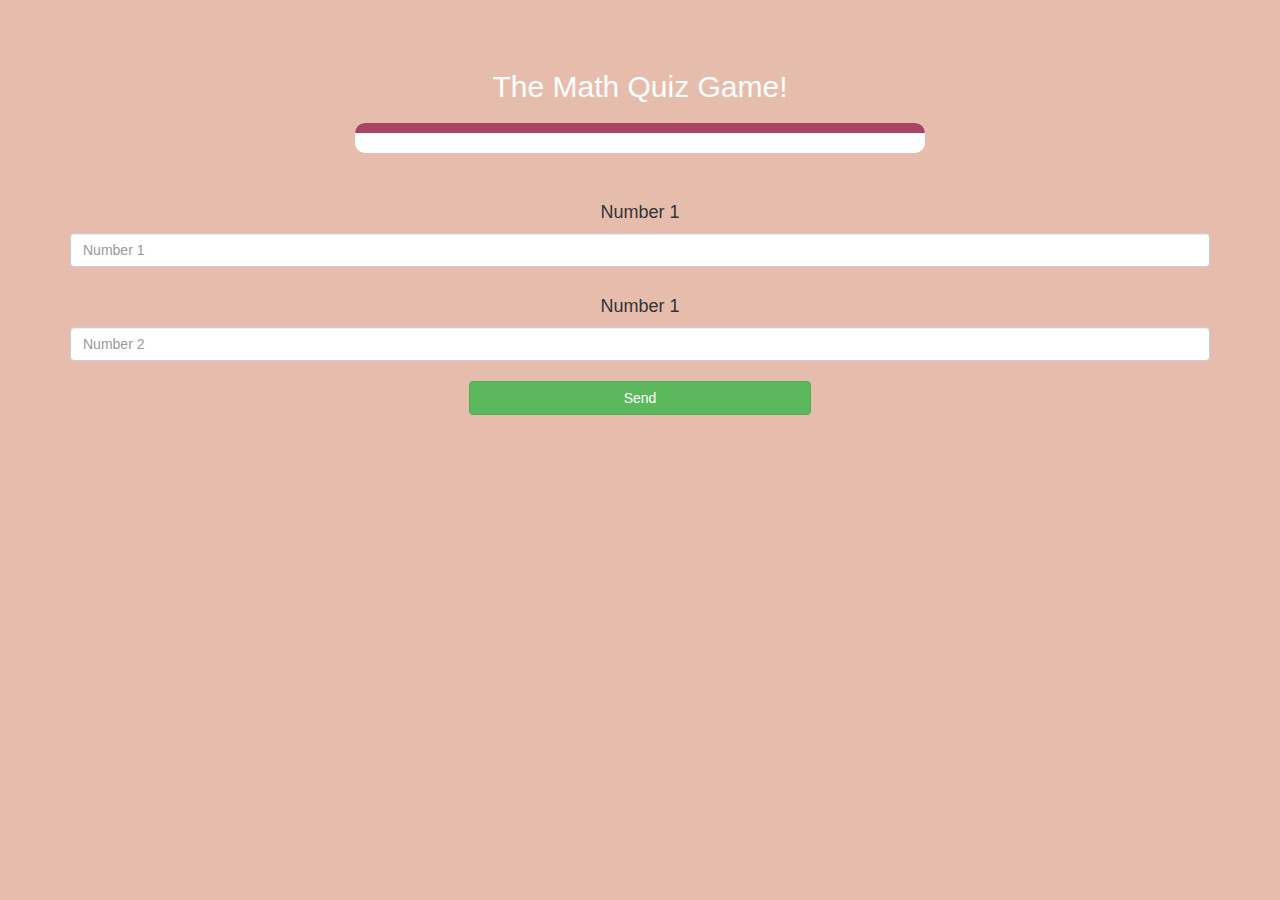
<file: game_page.html>
<!DOCTYPE html>
<html>
<head>
	<title>Guess The Word</title>

<meta name="viewport" content="width=device-width, initial-scale=1">
<link rel="stylesheet" href="https://maxcdn.bootstrapcdn.com/bootstrap/3.4.0/css/bootstrap.min.css">
<script src="https://ajax.googleapis.com/ajax/libs/jquery/3.4.1/jquery.min.js"></script>
<script src="https://maxcdn.bootstrapcdn.com/bootstrap/3.4.0/js/bootstrap.min.js"></script>
<link rel="stylesheet" type="text/css" href="style.css">
</head>
<body>

<h4 id="player1_name"></h4> <span id="player1_score"></span>
<br>
<h4 id="player2_name"></h4> <span id="player2_score"></span>

<div class="container">
	<center>
		<h2 style="color: white;">The Math Quiz Game!</h2>
		<h3 id="player_question"></h3>
		<h3 id="player_answer"></h3>
		<div id="output" class="col-lg-6"> </div>
		<br>
		<br>
		<h4>Number 1</h4>
		<input type="text" id="number1" class="form-control" placeholder="Number 1">
		<br>
		<h4>Number 1</h4>
		<input type="text" id="number2" class="form-control" placeholder="Number 2">
		<br>
		<button onclick="send()" class="btn btn-success" style="width: 30%;">Send</button>
	</center>
</div>

<script src="main.js"></script>
</body>
</html>
</file>
<file: style.css>
body
{
	background: rgb(230, 189, 173);
}

	.login_div1 , .login_div2
	{
		background: white;
		padding: 10px;
		float: none;
		border-radius: 15px;
	}


#player1_name , #player2_name
{
	display: inline-block;
	margin-left: 20px;
}
#word
{
	width: 60%;
}
#word_display
{
	letter-spacing: 5px;
}
#output
{
background: white;
border-radius: 10px;
border-top: 10px solid #AA4465;
padding: 10px;
float: none;
text-align: left;
}
</file>
